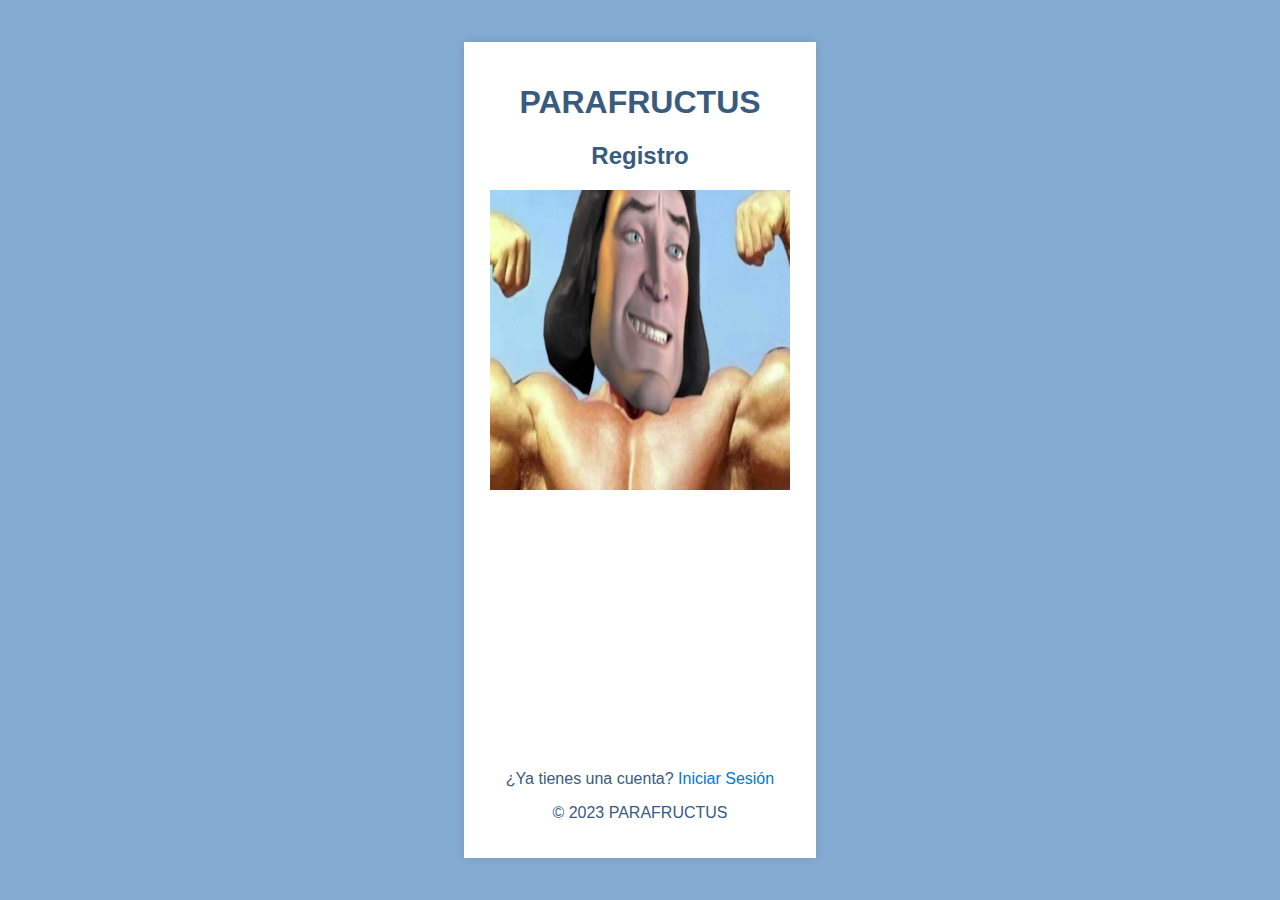
<file: GitHub/registro.html>
<!DOCTYPE html>
<html>
<head>
    <title>Registro - PARAFRUCTUS</title>
    <link rel="stylesheet" type="text/css" href="registro.css">
</head>
<body>
    <header>
       
    </header>
    <main>
        <section class="registro-form">
            <h1>PARAFRUCTUS</h1>
            <h2>Registro</h2>
                <form action="cartelera.html" method="get">
            <form action="#" method="post">
                <img class="mb-4" src="./imagenes/9DWJoPh5xQb-wSZ1.jpg_large" alt="" width="300" height="300">
                <label for="nombre">Nombre de usuario:</label>
                <input type="text" id="nombre" name="nombre" required>

                <label for="email">Correo electrónico:</label>
                <input type="email" id="email" name="email" required>

                <label for="password">Contraseña:</label>
                <input type="password" id="password" name="password" required>

                <button type="submit">Registrarse</button>
            </form>
            <p>¿Ya tienes una cuenta? <a href="iniciar-sesion.html">Iniciar Sesión</a></p>
            <p>&copy; 2023 PARAFRUCTUS</p>
        </section>
    </main>
    <footer>
       
    </footer>
</body>
</html>
</file>
<file: GitHub/registro.css>
/* Estilos para el formulario de registro */
.registro-form {
    max-width: 400px;
    margin: 20px auto;
    padding: 20px;
    background-color: #fff;
    box-shadow: 0px 0px 10px rgba(0, 0, 0, 0.1);
    animation: fadeIn 0.5s ease-in-out; /* Animación de entrada */
}



body {
    display: flex;
    align-items: center;
    justify-content: center;
    height: 100vh;
    margin: 0;
    text-align: center;
    font-family: 'Arial', sans-serif;
    background-color: #84abd1;
    color: #395b7e;
  }

.registro-form h2 {
    text-align: center;
    margin-bottom: 20px;
    animation: slideInDown 0.5s ease-in-out; /* Animación de entrada */
}

.registro-form label {
    display: block;
    margin-bottom: 10px;
    opacity: 0; /* Inicialmente oculto */
    animation: slideInLeft 0.5s ease-in-out 0.3s forwards; /* Animación de entrada */
}

.registro-form input[type="text"],
.registro-form input[type="password"],
.registro-form input[type="email"] {
    width: 100%;
    padding: 10px;
    margin-bottom: 10px;
    border: 1px solid #ddd;
    border-radius: 3px;
    opacity: 0; /* Inicialmente oculto */
    animation: slideInRight 0.5s ease-in-out 0.6s forwards; /* Animación de entrada */
}

.registro-form button[type="submit"] {
    background-color: #0078d4;
    color: #fff;
    padding: 10px 20px;
    border: none;
    border-radius: 3px;
    cursor: pointer;
    opacity: 0; /* Inicialmente oculto */
    animation: fadeIn 0.5s ease-in-out 0.9s forwards; /* Animación de entrada */
}

.registro-form button[type="submit"]:hover {
    background-color: #005bae;
}

/* Estilos para el enlace de inicio de sesión */
.registro-form p {
    text-align: center;
    animation: fadeIn 0.5s ease-in-out 1.2s forwards; /* Animación de entrada */
}

.registro-form a {
    color: #0078d4;
    text-decoration: none;
}

.registro-form a:hover {
    text-decoration: underline;
}

/* Animaciones personalizadas */
@keyframes fadeIn {
    from {
        opacity: 0;
    }
    to {
        opacity: 1;
    }
}

@keyframes slideInLeft {
    from {
        transform: translateX(-10px);
        opacity: 0;
    }
    to {
        transform: translateX(0);
        opacity: 1;
    }
}

@keyframes slideInRight {
    from {
        transform: translateX(10px);
        opacity: 0;
    }
    to {
        transform: translateX(0);
        opacity: 1;
    }
}

@keyframes slideInDown {
    from {
        transform: translateY(-10px);
        opacity: 0;
    }
    to {
        transform: translateY(0);
        opacity: 1;
    }
}
</file>
